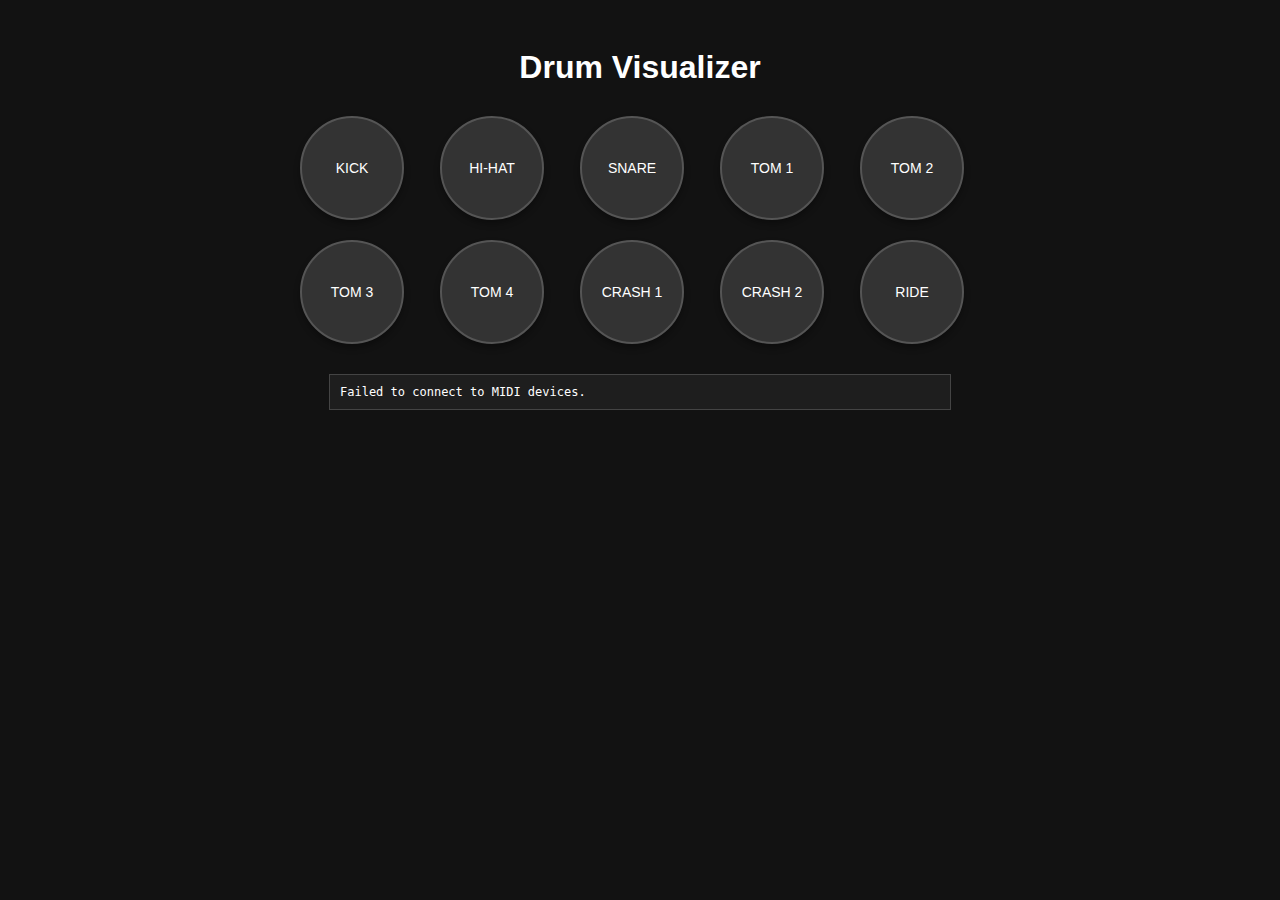
<file: index.html>
<!DOCTYPE html>
<html>
  <head>
    <title>Drum Visualizer</title>
    <link rel="stylesheet" href="src/style.css">
  </head>
  <body>
    <h1>Drum Visualizer</h1>
    <div id="drum-container">
      <div class="drum" id="kick">Kick</div>
      <div class="drum" id="hihat">Hi-Hat</div>
      <div class="drum" id="snare">Snare</div>
      <div class="drum" id="tom1">Tom 1</div>
      <div class="drum" id="tom2">Tom 2</div>
      <div class="drum" id="tom3">Tom 3</div>
      <div class="drum" id="tom4">Tom 4</div>
      <div class="drum" id="crash1">Crash 1</div>
      <div class="drum" id="crash2">Crash 2</div>
      <div class="drum" id="ride">Ride</div>
    </div>
    <pre id="midi-log">Waiting for MIDI input...</pre>
    <script src="src/midi.js"></script>
  </body>
</html>
</file>
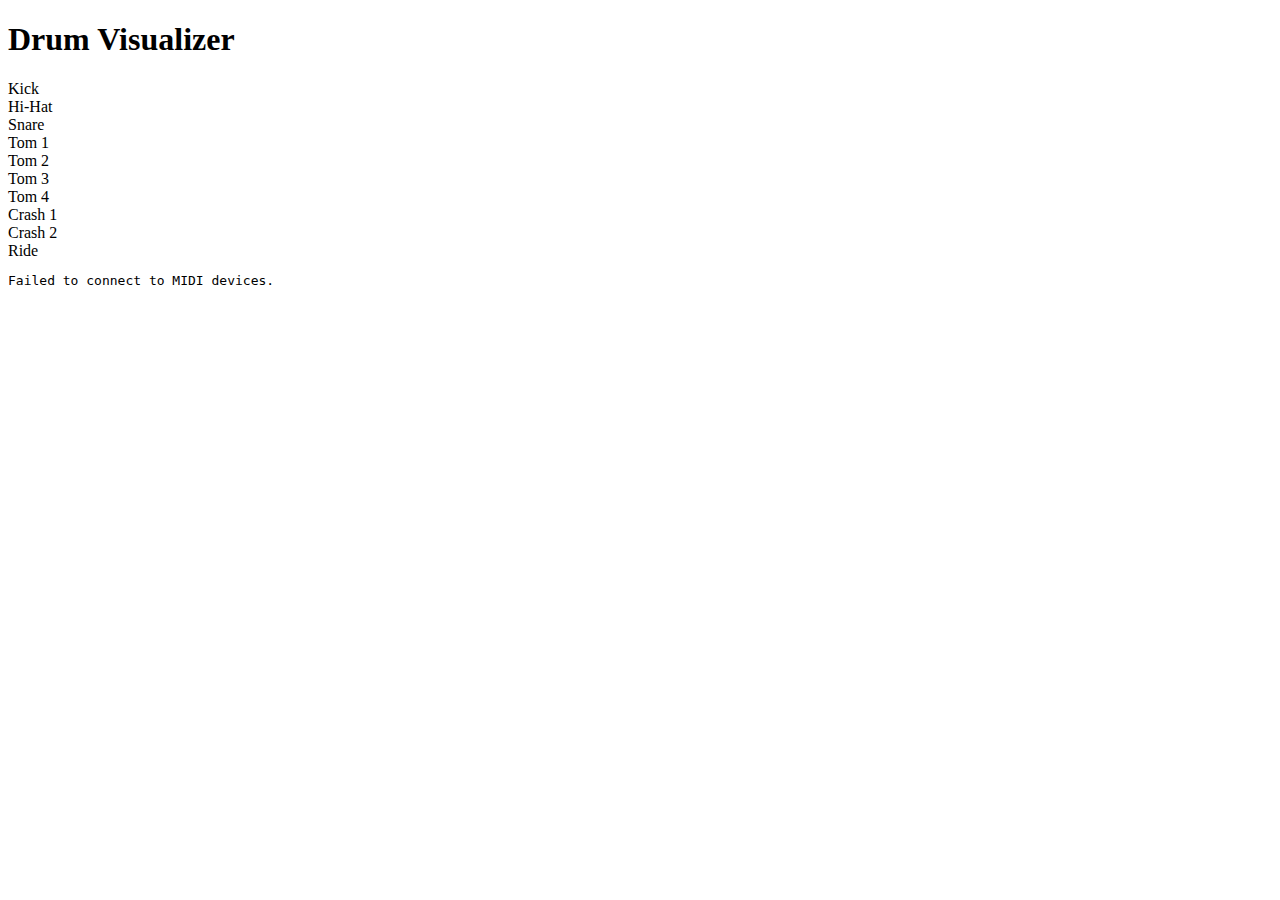
<file: midi_test.html>
<!DOCTYPE html>
<html>
  <head>
    <title>Drum Visualizer</title>
  </head>
  <body>
    <h1>Drum Visualizer</h1>
    <div id="drum-container">
      <div class="drum" id="kick">Kick</div>
      <div class="drum" id="hihat">Hi-Hat</div>
      <div class="drum" id="snare">Snare</div>
      <div class="drum" id="tom1">Tom 1</div>
      <div class="drum" id="tom2">Tom 2</div>
      <div class="drum" id="tom3">Tom 3</div>
      <div class="drum" id="tom4">Tom 4</div>
      <div class="drum" id="crash1">Crash 1</div>
      <div class="drum" id="crash2">Crash 2</div>
      <div class="drum" id="ride">Ride</div>
    </div>
    <pre id="midi-log">Waiting for MIDI input...</pre>
    <script>
      if (navigator.requestMIDIAccess) {
        navigator.requestMIDIAccess().then(onMIDISuccess, onMIDIFailure);
      } else {
        document.getElementById('midi-log').textContent = 'Web MIDI is not supported in this browser.';
      }

      // MIDI note mapping for BlackHawk drum HXD 4 Pro
      const DRUM_MAPPING = {
        36: 'kick',    
        42: 'hihat',   
        38: 'snare',   
        45: 'tom1',    
        47: 'tom2',    
        48: 'tom3',    
        50: 'tom4',    
        49: 'crash1',  
        57: 'crash2',  
        51: 'ride'     
      };

      function onMIDISuccess(midiAccess) {
        const inputs = midiAccess.inputs.values();
        for (let input of inputs) {
          document.getElementById('midi-log').textContent += '\nConnected to: ' + input.name;
          input.onmidimessage = handleMIDIMessage;
        }
      }

      function onMIDIFailure() {
        document.getElementById('midi-log').textContent = 'Failed to connect to MIDI devices.';
      }

      function handleMIDIMessage(message) {
        const [command, note, velocity] = message.data;
        document.getElementById('midi-log').textContent += `\nMIDI Message: Command=${command}, Note=${note}, Velocity=${velocity}`;
        
        // Process note-on messages (153) with velocity > 0
        if (command === 153 && velocity > 0) {
          const drumElement = document.getElementById(DRUM_MAPPING[note]);
          if (drumElement) {
            // Visual feedback
            drumElement.style.backgroundColor = 'red';
            setTimeout(() => {
              drumElement.style.backgroundColor = '';
            }, 100);
          }
        }
      }
    </script>
  </body>
</html>
</file>
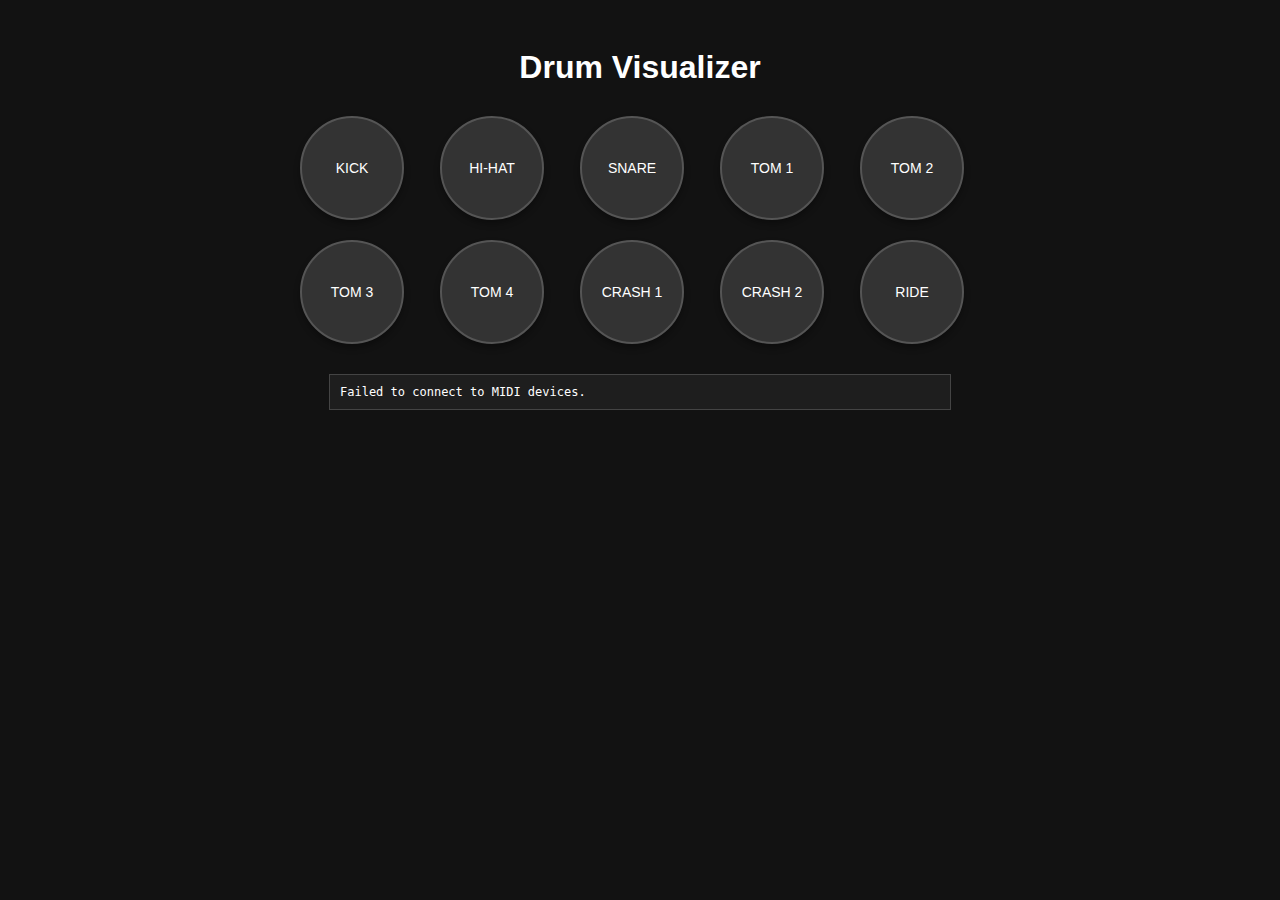
<file: src/midi_test.html>
<!DOCTYPE html>
<html>
  <head>
    <title>Drum Visualizer</title>
    <link rel="stylesheet" href="style.css"
  </head>
  <body>
    <h1>Drum Visualizer</h1>
    <div id="drum-container">
      <div class="drum" id="kick">Kick</div>
      <div class="drum" id="hihat">Hi-Hat</div>
      <div class="drum" id="snare">Snare</div>
      <div class="drum" id="tom1">Tom 1</div>
      <div class="drum" id="tom2">Tom 2</div>
      <div class="drum" id="tom3">Tom 3</div>
      <div class="drum" id="tom4">Tom 4</div>
      <div class="drum" id="crash1">Crash 1</div>
      <div class="drum" id="crash2">Crash 2</div>
      <div class="drum" id="ride">Ride</div>
    </div>
    <pre id="midi-log">Waiting for MIDI input...</pre>
    <script>
      if (navigator.requestMIDIAccess) {
        navigator.requestMIDIAccess().then(onMIDISuccess, onMIDIFailure);
      } else {
        document.getElementById('midi-log').textContent = 'Web MIDI is not supported in this browser.';
      }

      // MIDI note mapping for BlackHawk drum HXD 4 Pro
      const DRUM_MAPPING = {
        36: 'kick',    
        42: 'hihat',   
        38: 'snare',   
        45: 'tom1',    
        47: 'tom2',    
        48: 'tom3',    
        50: 'tom4',    
        49: 'crash1',  
        57: 'crash2',  
        51: 'ride'     
      };

      function onMIDISuccess(midiAccess) {
        const inputs = midiAccess.inputs.values();
        for (let input of inputs) {
          document.getElementById('midi-log').textContent += '\nConnected to: ' + input.name;
          input.onmidimessage = handleMIDIMessage;
        }
      }

      function onMIDIFailure() {
        document.getElementById('midi-log').textContent = 'Failed to connect to MIDI devices.';
      }

      function handleMIDIMessage(message) {
        const [command, note, velocity] = message.data;
        document.getElementById('midi-log').textContent += `\nMIDI Message: Command=${command}, Note=${note}, Velocity=${velocity}`;
        
        // Process note-on messages 
        // (153 = 0x99hex - note on -> 153 = 144 (base note-on) + 9 (channel 10)) 
        // With velocity > 0 
        // (0 - note-off msg; in MIDI velocity is between 0 and 127 = how hard the note is hit)
        if (command === 153 && velocity > 0) {
          const drumElement = document.getElementById(DRUM_MAPPING[note]);
          if (drumElement) {
            // Visual feedback
            drumElement.style.backgroundColor = 'red';
            setTimeout(() => {
              drumElement.style.backgroundColor = '';
            }, 100);
          }
        }
      }
    </script>
  </body>
</html>
</file>
<file: src/style.css>
body {
  font-family: Arial, sans-serif;
  background-color: #121212;
  color: #ffffff;
  text-align: center;
  padding: 20px;
}

h1 {
  margin-bottom: 30px;
}

#drum-container {
  display: grid;
  grid-template-columns: repeat(5, 120px);
  grid-gap: 20px;
  justify-content: center;
  margin-bottom: 30px;
}

.drum {
  background-color: #333;
  border: 2px solid #555;
  border-radius: 50%;
  width: 100px;
  height: 100px;
  line-height: 100px;
  font-size: 14px;
  color: white;
  text-transform: uppercase;
  cursor: pointer;
  transition: background-color 0.1s ease, transform 0.1s ease;
  box-shadow: 0 4px 6px rgba(0,0,0,0.3);
}

.drum:active,
.drum.hit {
  background-color: red !important;
  transform: scale(1.1);
}

#midi-log {
  background: #1e1e1e;
  border: 1px solid #444;
  padding: 10px;
  font-size: 12px;
  max-width: 600px;
  margin: auto;
  text-align: left;
  overflow-y: auto;
  max-height: 200px;
}
</file>
